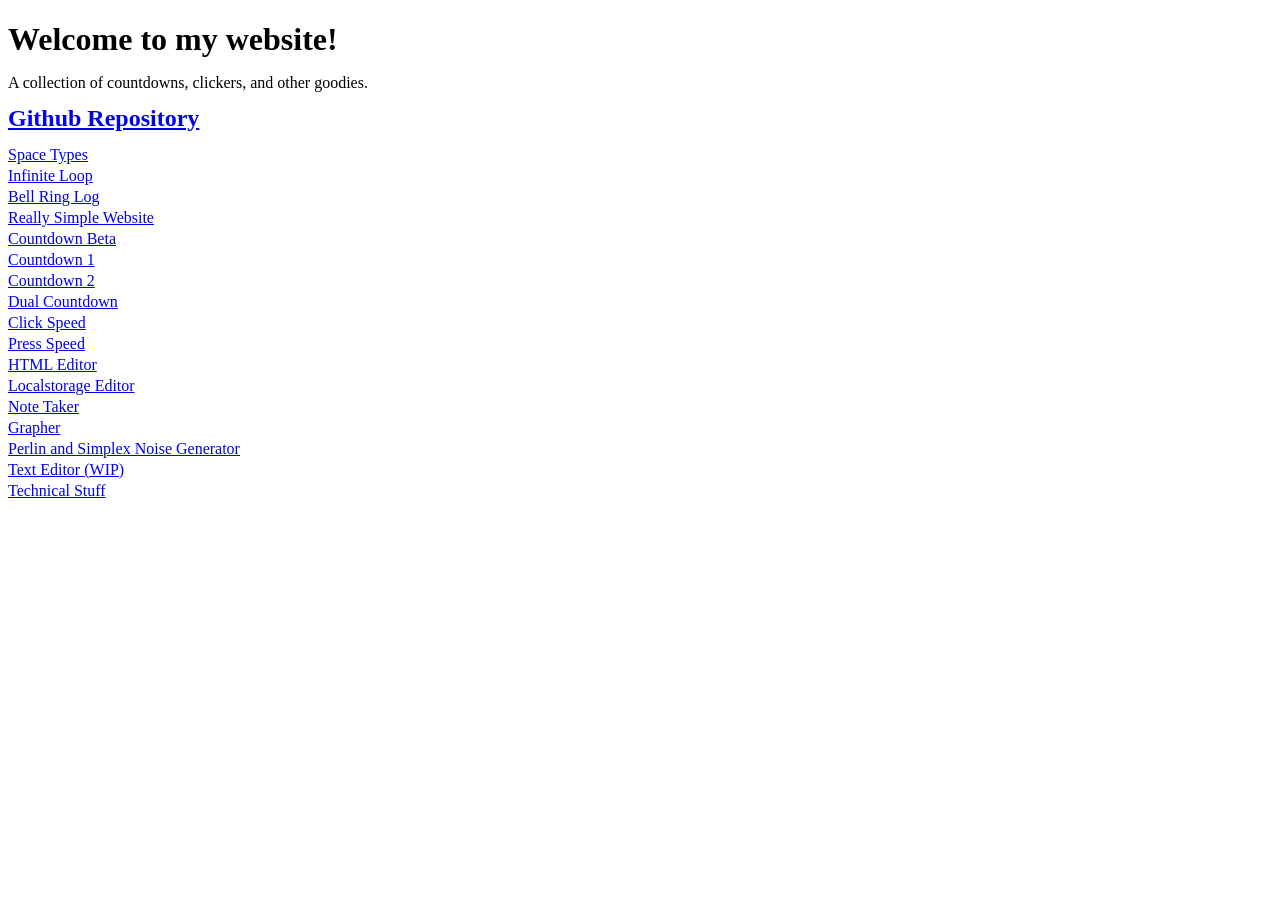
<file: index.html>
<!doctype html>
<html>
  <head>
    <title>Index</title>
    <style>
      p {
        line-height:5px;
      }
    </style>
  </head>
  <body>
    <h1>Welcome to my website!</h1>
    <p>A collection of countdowns, clickers, and other goodies.</p>
    <h2><a href='https://github.com/coolguy284/coolguy284.github.io'>Github Repository</a></h2>
    <p><a href='spacetypes/index.html'>Space Types</a></p>
    <p><a href='infloop/index.html'>Infinite Loop</a></p>
    <p><a href='bellringlog.html'>Bell Ring Log</a></p>
    <p><a href='simple.html'>Really Simple Website</a></p>
    <p><a href='countdownb/index.html'>Countdown Beta</a></p>
    <p><a href='countdown1/index.html'>Countdown 1</a></p>
    <p><a href='countdown2/index.html'>Countdown 2</a></p>
    <p><a href='countdown/index.html'>Dual Countdown</a></p>
    <p><a href='clickspeed/index.html'>Click Speed</a></p>
    <p><a href='press-speed/index.html'>Press Speed</a></p>
    <p><a href='htmleditor/index.html'>HTML Editor</a></p>
    <p><a href='localstorage/index.html'>Localstorage Editor</a></p>
    <p><a href='note/index.html'>Note Taker</a></p>
    <p><a href='grapher/index.html'>Grapher</a></p>
    <p><a href='noise/index.html'>Perlin and Simplex Noise Generator</a></p>
    <p><a href='texteditor/index.html'>Text Editor (WIP)</a></p>
    <p><a href='technical.html'>Technical Stuff</a></p>
  </body>
</html>
</file>
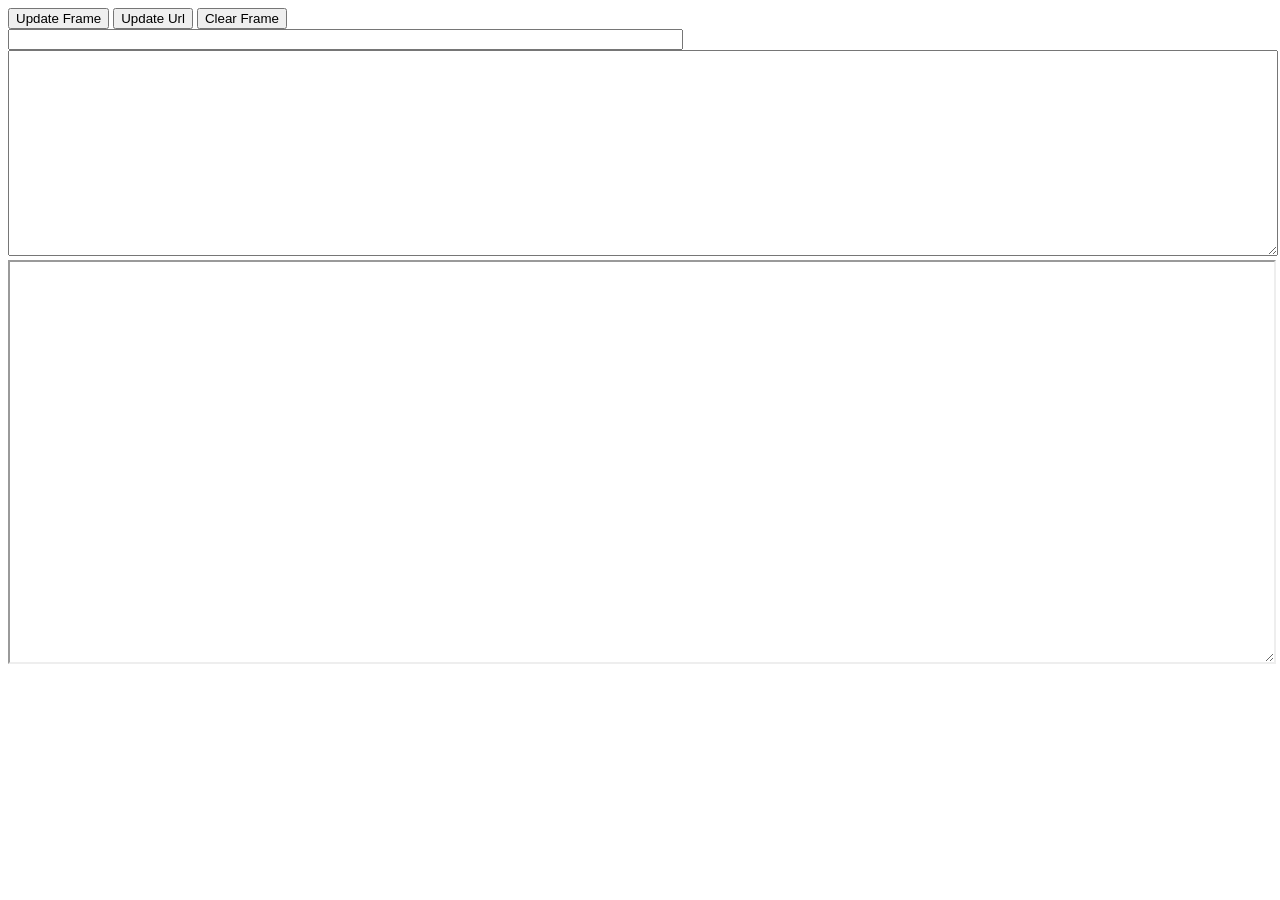
<file: htmleditor/index.html>
<!doctype html>
<html>
  <head>
    <meta charset="utf-8">
    <meta name="viewport" content="width=device-width">
    <title>HTML Editor</title>
    <link href="index.css" rel="stylesheet" type="text/css" />
  </head>
  <body>
    <script src="index.js"></script>
    <button onclick = 'UpdateF()'>Update Frame</button>
    <button onclick = 'UpdateU()'>Update Url</button>
    <button onclick = 'ClearF()'>Clear Frame</button><br>
    <input type = 'text' id = 'urli' style = 'width:50em;resize:both;'><br>
    <textarea id = 'tarr'></textarea><br>
    <iframe id = 'ifra' src = 'javascript:void(0);'></iframe>
  </body>
</html>
</file>
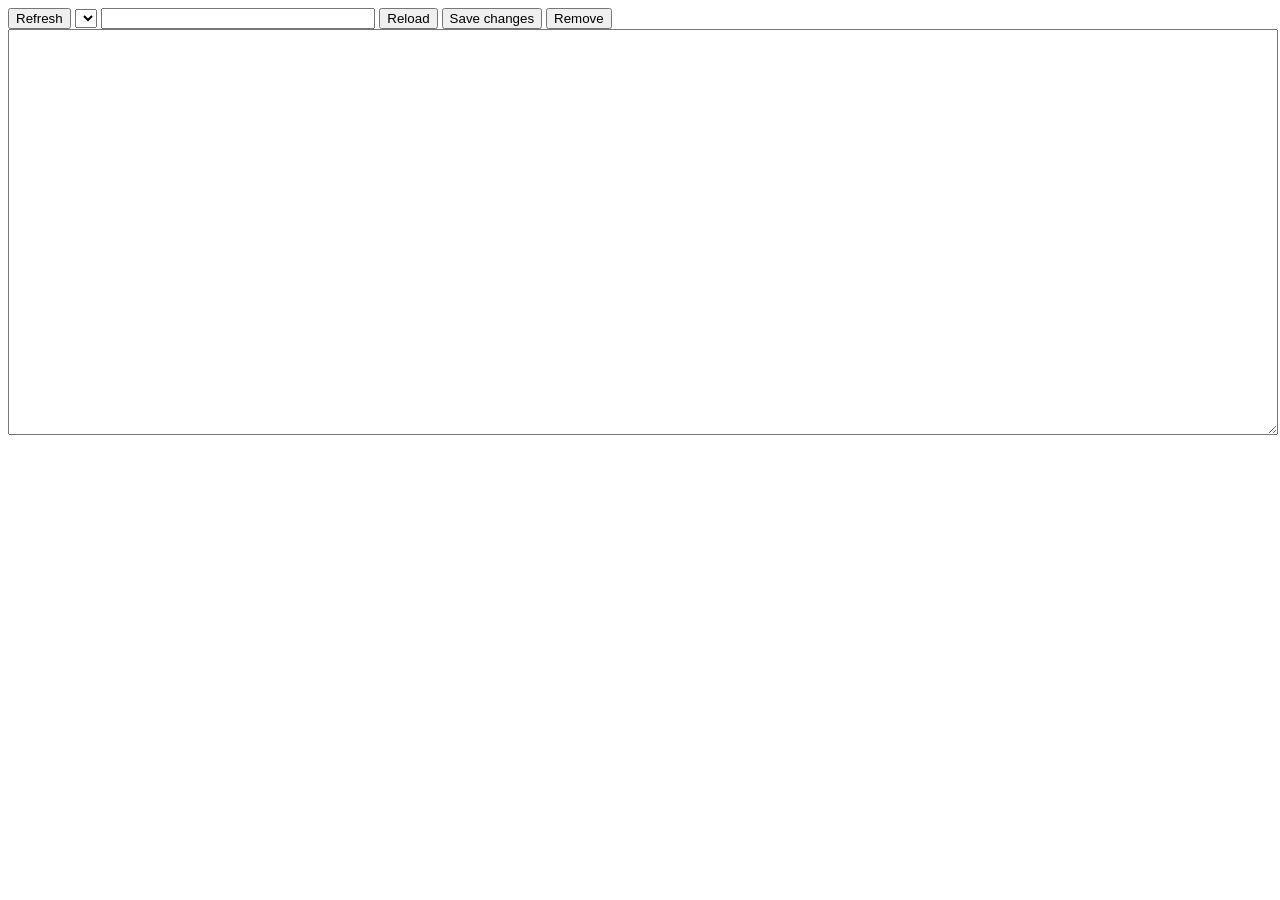
<file: note/index.html>
<!doctype html>
<html>
  <head>
    <title>Note Taker</title>
  </head>
  <body>
    <button onclick = 'RefList();'>Refresh</button>
    <select id = 'notes' onchange = 'Upd();'></select>
    <input type = 'text' id = 'notev' style = 'width:20em;'>
    <button onclick = 'Load();'>Reload</button>
    <button onclick = 'Save();'>Save changes</button>
    <button onclick = 'Clear();'>Remove</button><br>
    <textarea id = 'ta' style = 'width:100%;height:400px;'></textarea>
    <script>
      function RefList() {
        var lsi = Object.keys(localStorage);
        var bv = '';
        var lsv = notes.value;
        for (var i in lsi) {
          if (lsi[i].substring(0, 5) == 'note-') {
            if (lsi[i].substring(5, lsi[i].length) == lsv) {
              bv += '<option value = \'' + lsi[i].substring(5, lsi[i].length) + '\' selected>' + lsi[i].substring(5, lsi[i].length) + '</option>';
            } else {
              bv += '<option value = \'' + lsi[i].substring(5, lsi[i].length) + '\'>' + lsi[i].substring(5, lsi[i].length) + '</option>';
            }
          }
        }
        notes.innerHTML = bv;
        Upd();
      }
      function Upd() {
        notev.value = notes.value;
        Load();
      }
      function Save() {
        localStorage.setItem('note-' + notev.value, ta.value);
        RefList();
      }
      function Load() {
        ta.value = localStorage.getItem('note-' + notev.value);
      }
      function Clear() {
        localStorage.removeItem('note-' + notev.value);
        RefList();
      }
      ta.addEventListener('keydown', function(e) {
        if ((e.key == 's' || e.key == 'S') && (e.ctrlKey || e.metaKey))
        {
          Save();
          e.preventDefault();
          return false;
        }
        return true;
      }); 
      RefList();
      Upd();
    </script>
  </body>
</html>
</file>
<file: htmleditor/index.css>
#tarr {
  width: 100%;
  height: 200px;
  resize: both;
}
#ifra {
  width: 100%;
  height: 400px;
  resize: both;
}
</file>
